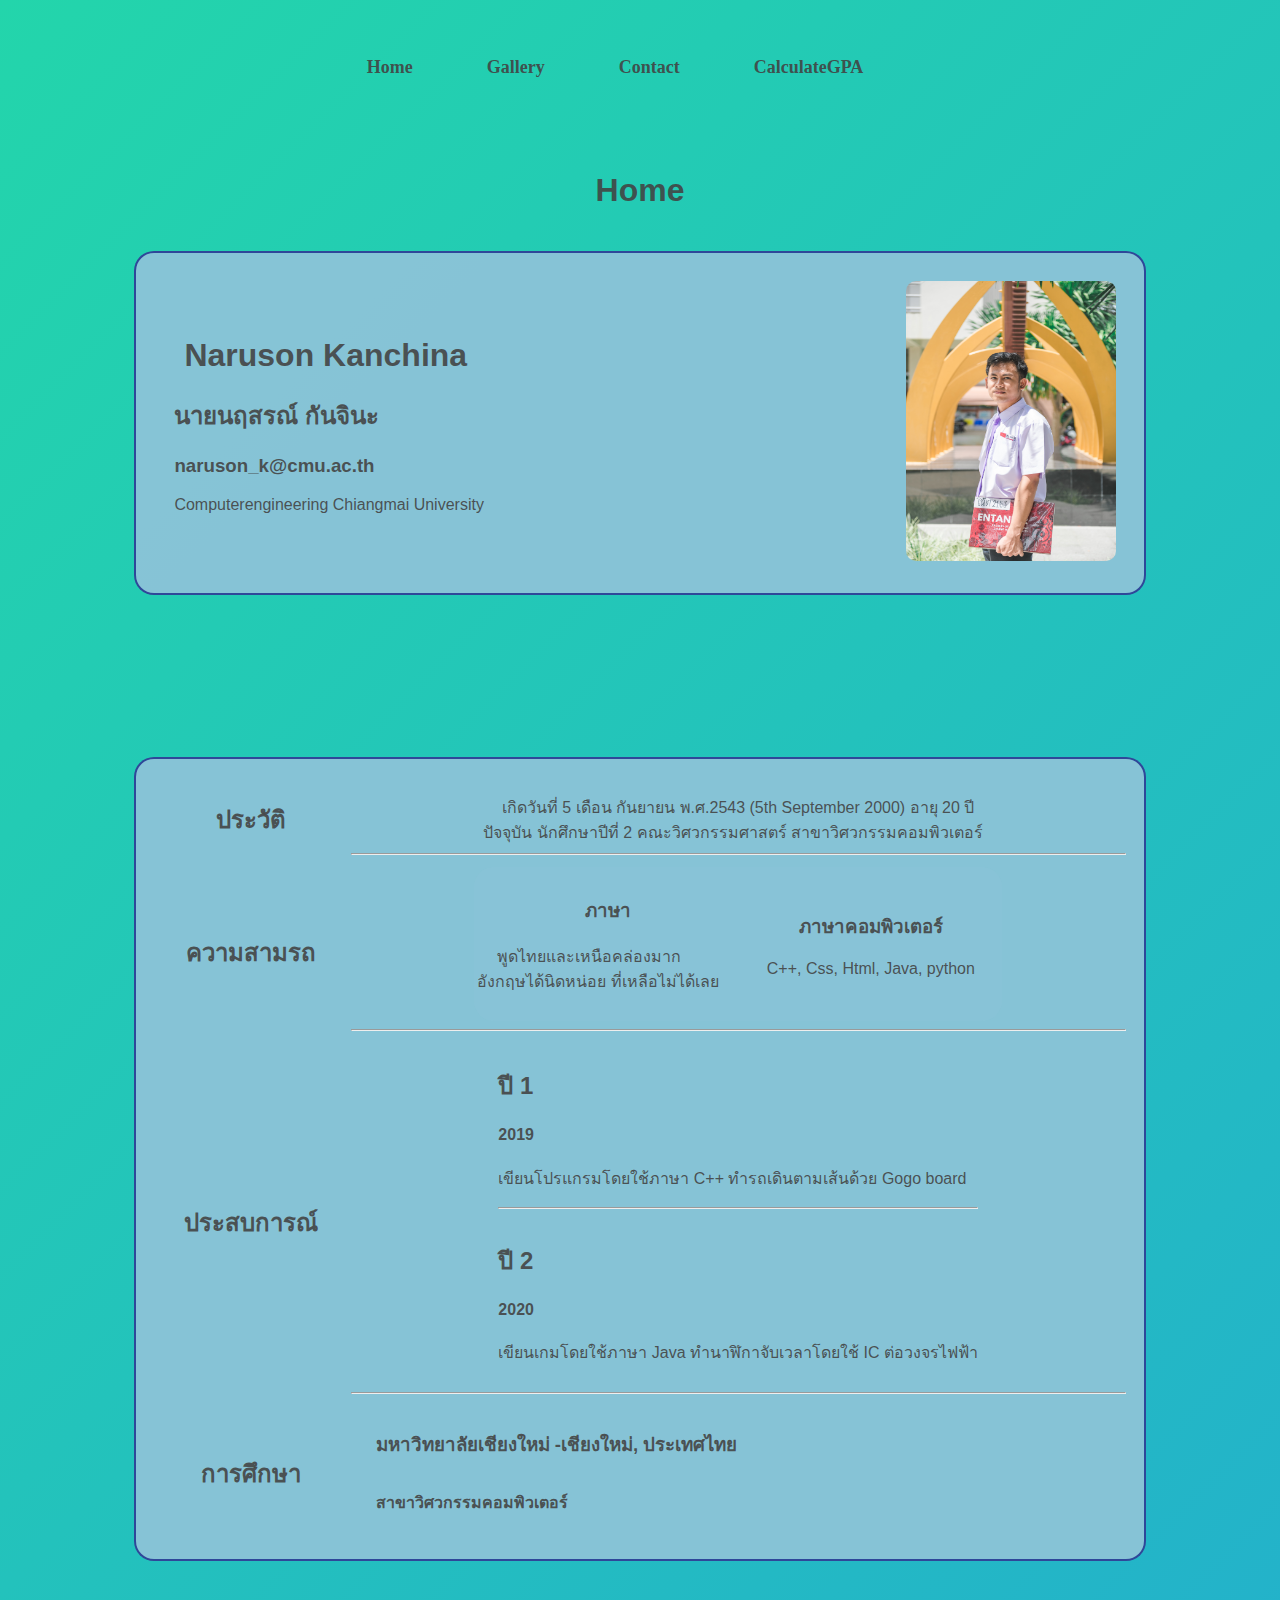
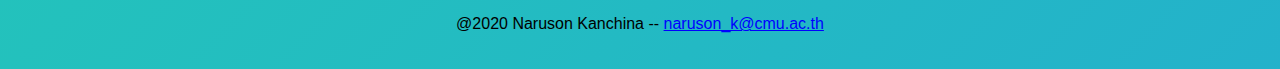
<file: index.html>
<!doctype html>
<div class="container custom-scrollbar">
  <html>
    <head>
      <link rel="stylesheet" href="style.css">
    </head>
    <script src="script.js"></script>
    </script>
    <body>
      <header>
        <nav>
          <center>
            <div class="topnav">
              <li><a  href="index.html"><h4><belgano>Home</belgano></h4></a></li>
              <li><a  href="Gallery.html"><h4><belgano>Gallery</belgano></h4></a></li>
              <li><a  href="Contact.html"><h4><belgano>Contact</belgano></h4></a></li>
              <li><a  href="CalculateGPA.html"><h4><belgano>CalculateGPA</belgano></h4></a></li>
            </div>
          </center>
        </nav>
      </header>
      <center><h1><san style="padding: 30px;" >Home</san></h1></center>
      <table width="80%" align="center" style="padding: 15px;  border:2px solid; color:rgba(18, 29, 133, 0.753) ; ">
        <tbody>
          <tr>
            <td width="80%">
              <h1><san style=" padding: 30px;" >Naruson Kanchina</san></h1>
              <h2><san style=" padding: 20px;">นายนฤสรณ์ กันจินะ</san></h2>
              <h3><san style=" padding: 20px;">naruson_k@cmu.ac.th</san></h3>
              <p><san style="  padding: 20px;">Computerengineering Chiangmai University</san></p>
            </td>
            <td align="center">
                <img src="002.jpg" width="210" height="280">
            </td>
          </tr>
        </tbody>
      </table><br><br><br><br><br><br><br><br><br>
      <table width="80%" align="center" style="padding: 15px;  border:2px solid; color:rgba(18, 29, 133, 0.753) ; ">
        <tbody>
          <tr align="center" style="border: darkslategray; padding: 20px;">
            <td width="20%">
              <h2><san>ประวัติ</san></h2>
            </td>
            <td>
              <san style="padding: 10px;"><br>
                เกิดวันที่ 5 เดือน กันยายน พ.ศ.2543 (5th September 2000) อายุ 20 ปี <br>
                ปัจจุบัน นักศึกษาปีที่ 2 คณะวิศวกรรมศาสตร์ สาขาวิศวกรรมคอมพิวเตอร์
              </san><hr>
            </td>
          </tr>
          <tr align="center" style="border: darkslategray;">
            <td width="20%">
              <h2><san>ความสามรถ</san></h2>
            </td>
            <td>
              <table>
                <tbody>
                  <tr>
                    <td>
                      <h3 align="center"><san>ภาษา</san></h3>
                      <p>
                        <san style="padding: 20px;">
                          พูดไทยและเหนือคล่องมาก <br> อังกฤษได้นิดหน่อย ที่เหลือไม่ได้เลย
                        </san>
                      </p>
                    </td>
                    <td style="padding: 25px;">
                      <h3 align="center" ><san>ภาษาคอมพิวเตอร์</san></h3>
                        <p>
                          <san>
                            C++, Css, Html, Java, python
                          </san>
                        </p>
                    </td>
                  </tr>
                </tbody>
              </table><hr style="color:rgb(0, 0, 0); ;">
            </td>
          </tr>
          <tr align="center" style="border: darkslategray;">
            <td width="20%">
              <h2><san>ประสบการณ์</san></h2>
            </td>
            <td>
              <table style="background-color: transparent;">
                <tbody>
                  <tr>
                    <td>
                      <h2 align="left"><san>ปี 1</san></h2>
                      <h4><san>2019</san></h4>
                      <p>
                        <san>
                          เขียนโปรแกรมโดยใช้ภาษา C++ ทำรถเดินตามเส้นด้วย Gogo board
                        </san>
                      </p><hr>
                    </td>
                  </tr>
                  <tr>
                    <td>
                      <h2 align="left"><san>ปี 2</san></h2>
                      <h4><san>2020</san></h4>
                      <p>
                        <san>
                          เขียนเกมโดยใช้ภาษา Java ทำนาฬิกาจับเวลาโดยใช้ IC ต่อวงจรไฟฟ้า
                        </san>
                      </p>
                    </td>
                  </tr>
                </tbody>
              </table><hr>
            </td>
          </tr>
          <tr  style="border: darkslategray;">
            <td width="20%" align="center">
              <h2><san>การศึกษา</san></h2>
            </td>
            <td>
                <h3 style="padding: 5px;"><san style="padding: 20px;">มหาวิทยาลัยเชียงใหม่ -เชียงใหม่, ประเทศไทย</san></h3>
                <h4 style="padding: 5px;"><san style="padding: 20px;">สาขาวิศวกรรมคอมพิวเตอร์</san></h4>
            </td>
          </tr>
        </tbody>
      </table>
      <br>
        <p align="center" style="padding: 20px;">
            <san style="color: black;">
               @2020 Naruson Kanchina  --
                <a href = "mailto:naruson_k@cmu.ac.th?subject = Feedback&body = Message" style="color:blue;">
                  naruson_k@cmu.ac.th
                  </a>
            </san>
        </p>
    </body>
  </html>
</div>
</file>
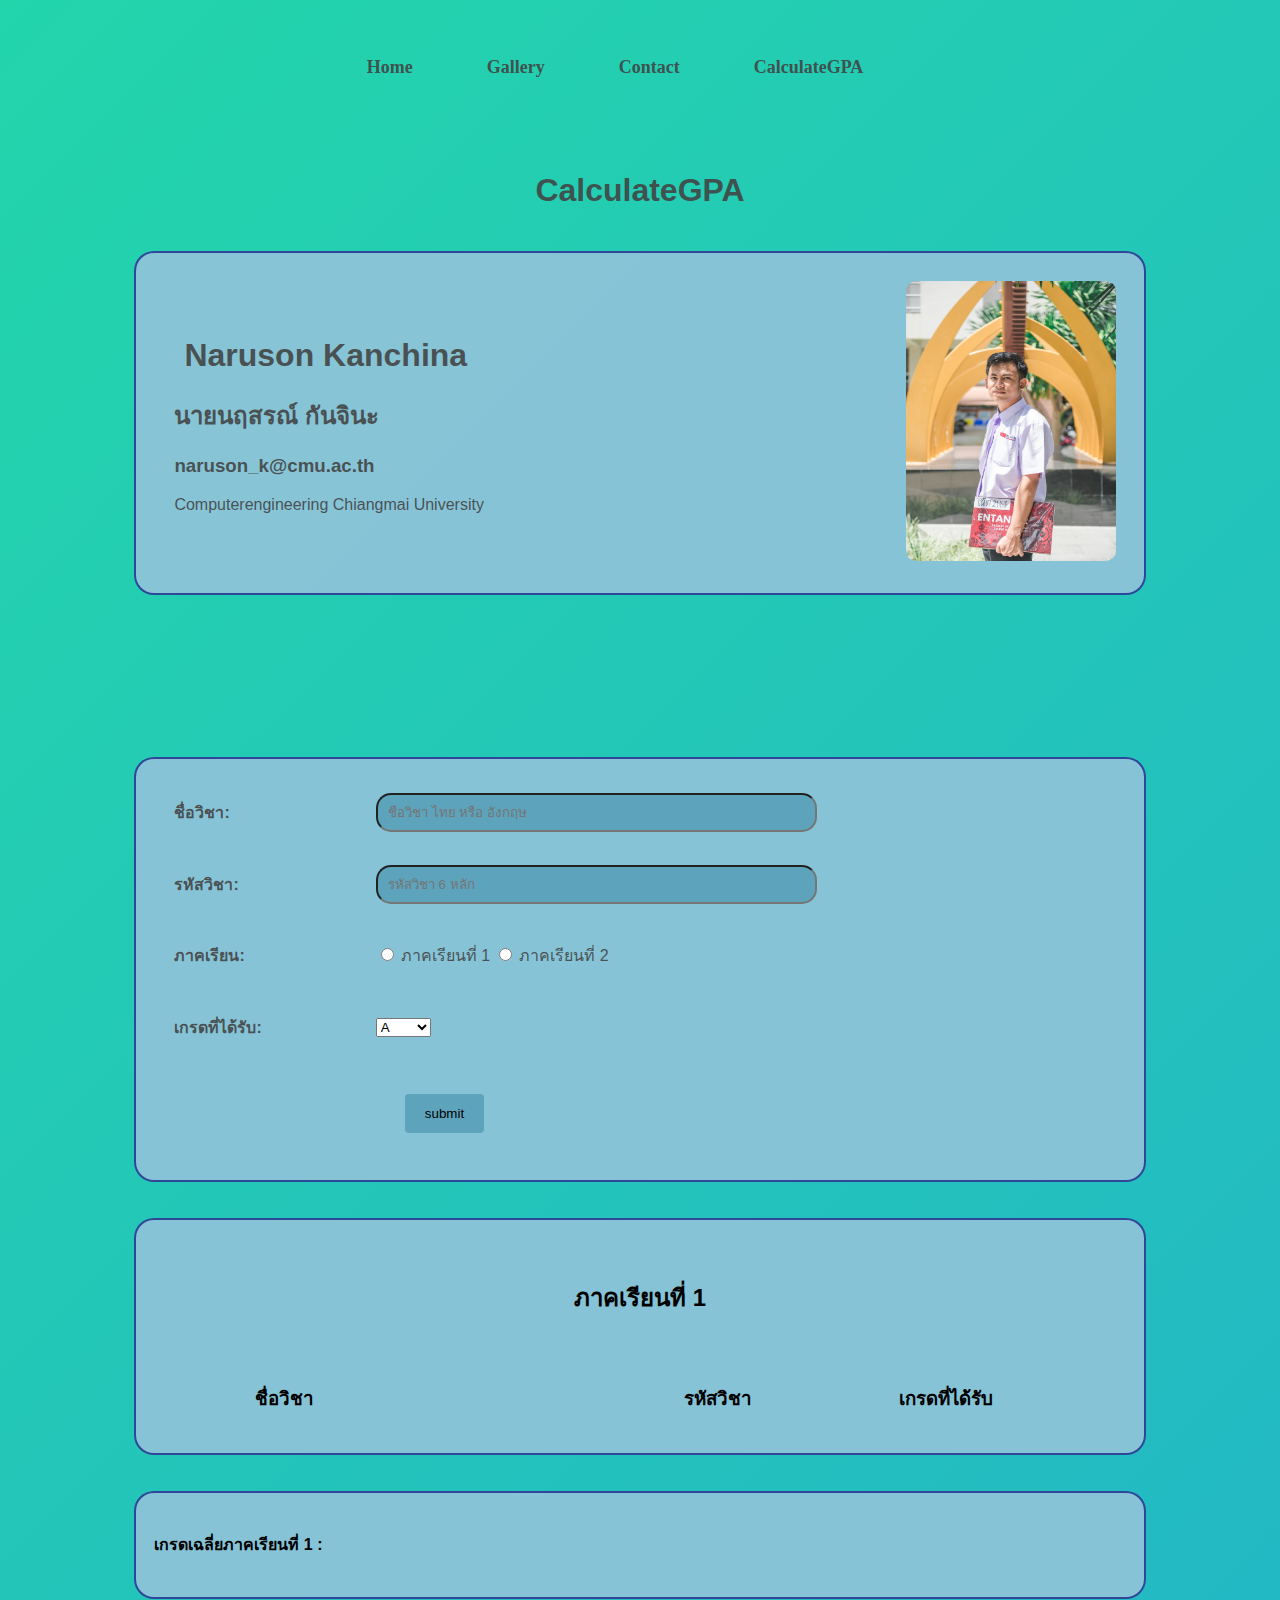
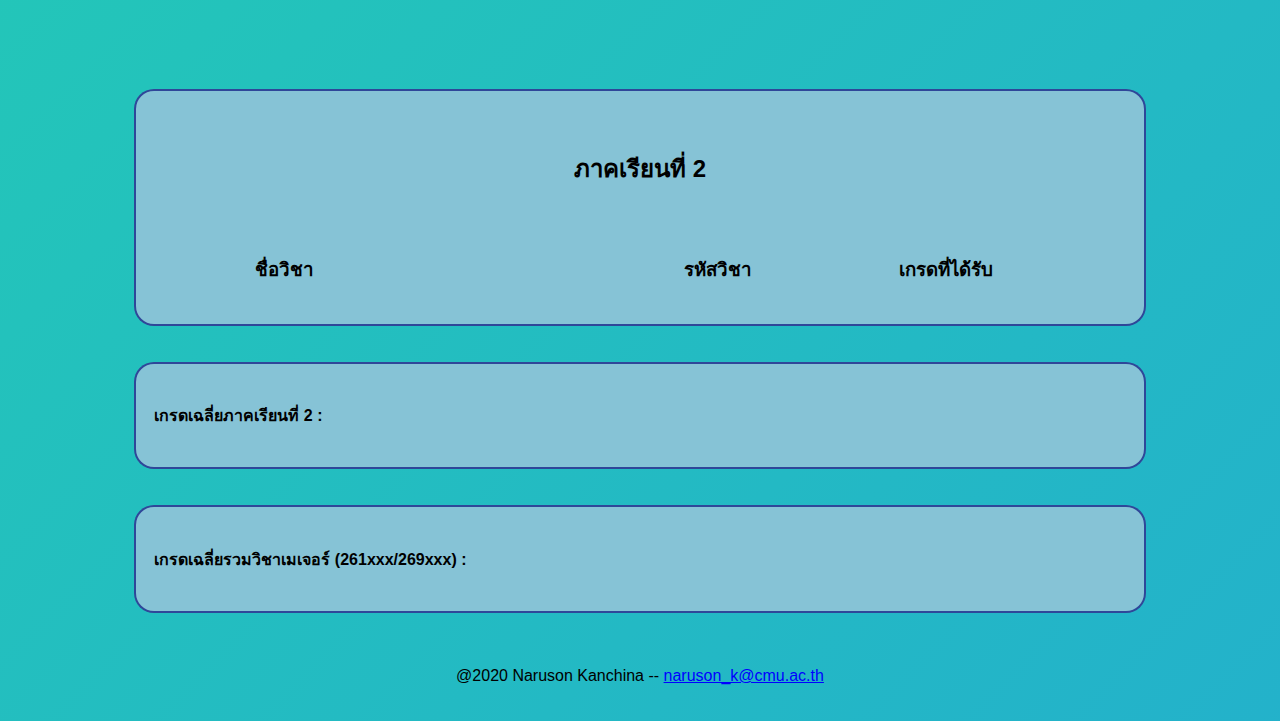
<file: CalculateGPA.html>
<!doctype html>
<div class="container custom-scrollbar">
  <html>
    <head>
      <link rel="stylesheet" href="style.css">
    </head>
    <body>
      <header>
        <nav>
          <center>
            <div class="topnav">
              <li><a  href="index.html"><h4><belgano>Home</belgano></h4></a></li>
              <li><a  href="Gallery.html"><h4><belgano>Gallery</belgano></h4></a></li>
              <li><a  href="Contact.html"><h4><belgano>Contact</belgano></h4></a></li>
              <li><a  href="CalculateGPA.html"><h4><belgano>CalculateGPA</belgano></h4></a></li>
            </div>
          </center>
        </nav>
      </header>
      <center><h1><san style="padding: 30px;" >CalculateGPA</san></h1></center>
      <table width="80%" align="center" style="padding: 15px;  border:2px solid; color:rgba(18, 29, 133, 0.753) ; ">
        <tbody>
          <tr>
            <td width="80%">
              <h1><san style=" padding: 30px;" >Naruson Kanchina</san></h1>
              <h2><san style=" padding: 20px;">นายนฤสรณ์ กันจินะ</san></h2>
              <h3><san style=" padding: 20px;">naruson_k@cmu.ac.th</san></h3>
              <p><san style="  padding: 20px;">Computerengineering Chiangmai University</san></p>
            </td>
            <td align="center">
                <img src="002.jpg" width="210" height="280">
            </td>
          </tr>
        </tbody>
      </table><br><br><br><br><br><br><br><br><br>
      <form action="#" id="form">
        <table width="80%" align="center" style="padding: 15px;  border:2px solid; color:rgba(18, 29, 133, 0.753) ; ">
            <tbody>
                <tr>
                    <tr>
                        <td>
                            <h4>
                                <label><san style="padding: 20px;">ชื่อวิชา:</san></label>
                            </h4>
                        </td>
                        <td>
                            <input size="50%" id="subject" type="text" name="subject" value width="50px" placeholder="ชือวิชา ไทย หรือ อังกฤษ" style="padding: 10px;">
                        </td>
                    </tr>
                    <tr>
                        <td>
                            <h4>
                                <label><san style="padding: 20px;">รหัสวิชา:</san></label>
                            </h4>
                        </td>
                        <td>
                            <input size="50%" id="code-subject" type="text"  name="code-subject" value width="50px" placeholder="รหัสวิชา 6 หลัก" style="padding: 10px;" ></input>
                        </td>
                    </tr>
                    <tr>
                        <td>
                            <h4>
                                <label><san style="padding: 20px;">ภาคเรียน:</san></label>
                            </h4>
                        </td>
                        <td>
                            <form >
                                <input id="term1" type="radio" name="term" value="term1">
                                <label for="term1"><san>ภาคเรียนที่ 1</san></label>
                                <input id="term2" type="radio" name="term" value="term2">
                                <label for="term2"><san>ภาคเรียนที่ 2</san></label>
                            </form>
                        </td>
                    </tr>
                    <tr>
                        <td>
                            <h4>
                                <label><san style="padding: 20px;">เกรดที่ได้รับ:</san></label>
                            </h4>
                        </td>
                        <td>
                            <select name ="gpa" id = "gpa" itemref="gpa" >
                                <optgroup label="GPA">
                                    <option value="A" >A</option>
                                    <option value="B+">B+</option>
                                    <option value="B">B</option>
                                    <option value="C+">C+</option>
                                    <option value="C">C</option>
                                    <option value="D+">D+</option>
                                    <option value="D">D</option>
                                    <option value="F">F</option>
                                </optgroup><br>
                            </select>
                        </td>
                    </tr>
                    <tr>
                        <td>
                        </td>
                        <td style="padding: 30px;" >
                            <submit><input width="80%" type="submit" name="submit" value="submit"  style="color: black;"></submit>
                        </td>
                    </tr>
                </tr>
            </tbody>
        </table><br>
    </form>
    <br>
    <table width="80%" align="center" style="padding: 15px;  border:2px solid; color:rgba(18, 29, 133, 0.753) ; ">
        <thead>
            <tr>
                <td>
                    <center>
                        <h2><san style="color: black; border: black;">ภาคเรียนที่ 1</san></h2>
                    </center>
                </td>
            </tr>
            <tr>
                <td>
                    <table width="80%" align="center" style="background-color: transparent;">
                        <thead>
                            <tr>
                                <tr>
                                    <td width="50%">
                                        <h3><san style="color: black;">ชื่อวิชา</san></h3>
                                    </td>
                                    <td width="25%">
                                        <h3><san style="color: black;">รหัสวิชา</san></h3>
                                    </td>
                                    <td width="15%">
                                        <h3><san style="color: black;">เกรดที่ได้รับ</san></h3>
                                    </td>
                                </tr>
                            </tr>
                        </thead>
                        <tbody id="showtable">
                            
                        </tbody>
                        
                    </table>
                </td>
            </tr>
        </thead> 
    </table><br><br>
    <table width="80%" align="center" style="padding: 15px;  border:2px solid; color:rgba(18, 29, 133, 0.753) ; ">
        <tbody>
            <tr>
                <td width="20%">
                    <h4><san style="color: black; border: black;">เกรดเฉลี่ยภาคเรียนที่ 1 : </san></san></h4>
                </td>
                <td id="td_grade_1" style="color: black;">
                    
                </td>
            </tr>
        </tbody>  
    </table>
    <br><br><br><br><br>
    <table width="80%" align="center" style="padding: 15px;  border:2px solid; color:rgba(18, 29, 133, 0.753) ; ">
          <thead>
            <tr>
                <td>
                    <center>
                        <h2><san style="color: black; border: black;">ภาคเรียนที่ 2 </san></h2>
                    </center>
                </td>
            </tr>
            <tr>
                <td>
                    <table width="80%" align="center" style="background-color: transparent;">
                        <thead>
                            <tr>
                                <tr>
                                    <td width="50%">
                                        <h3><san style="color: black;">ชื่อวิชา</san></h3>
                                    </td>
                                    <td width="25%">
                                        <h3><san style="color: black;">รหัสวิชา</san></h3>
                                    </td>
                                    <td width="15%">
                                        <h3><san style="color: black;">เกรดที่ได้รับ</san></h3>
                                    </td>
                                </tr>
                            </tr>
                        </thead>
                        <tbody id="showtable_2">
                            
                        </tbody>
                    </table>
                </td>
            </tr>
        </thead>
      </table><br><br>
      <table width="80%" align="center" style="padding: 15px;  border:2px solid; color:rgba(18, 29, 133, 0.753) ; ">
        <tbody>
            <tr>
                <td width="20%">
                    <h4><san style="color: black; border: black;">เกรดเฉลี่ยภาคเรียนที่ 2 : </san></san></h4>
                </td>
                <td id="td_grade_2" style="color: black;">
                    
                </td>
            </tr>
        </tbody>  
    </table>
    <br><br>
    <table width="80%" align="center" style="padding: 15px;  border:2px solid; color:rgba(18, 29, 133, 0.753) ; ">
        <thead>
            <tr>
                <td width="40%">
                    <h4><san style="color: black; border: black;">เกรดเฉลี่ยรวมวิชาเมเจอร์ (261xxx/269xxx) :</san></h4>
                </td>
                <td id="261_grade" style="color: black;">
                   
                </td>
            </tr>
      </thead>
    </table>
      <br>
        <p align="center" style="padding: 20px;">
            <san style="color: black;">
               @2020 Naruson Kanchina  --
                <a href = "mailto:naruson_k@cmu.ac.th?subject = Feedback&body = Message" style="color:blue;">
                  naruson_k@cmu.ac.th
                  </a>
            </san>
        </p>
    </body>
  </html>
  <script src="script.js"></script>
</div>
</file>
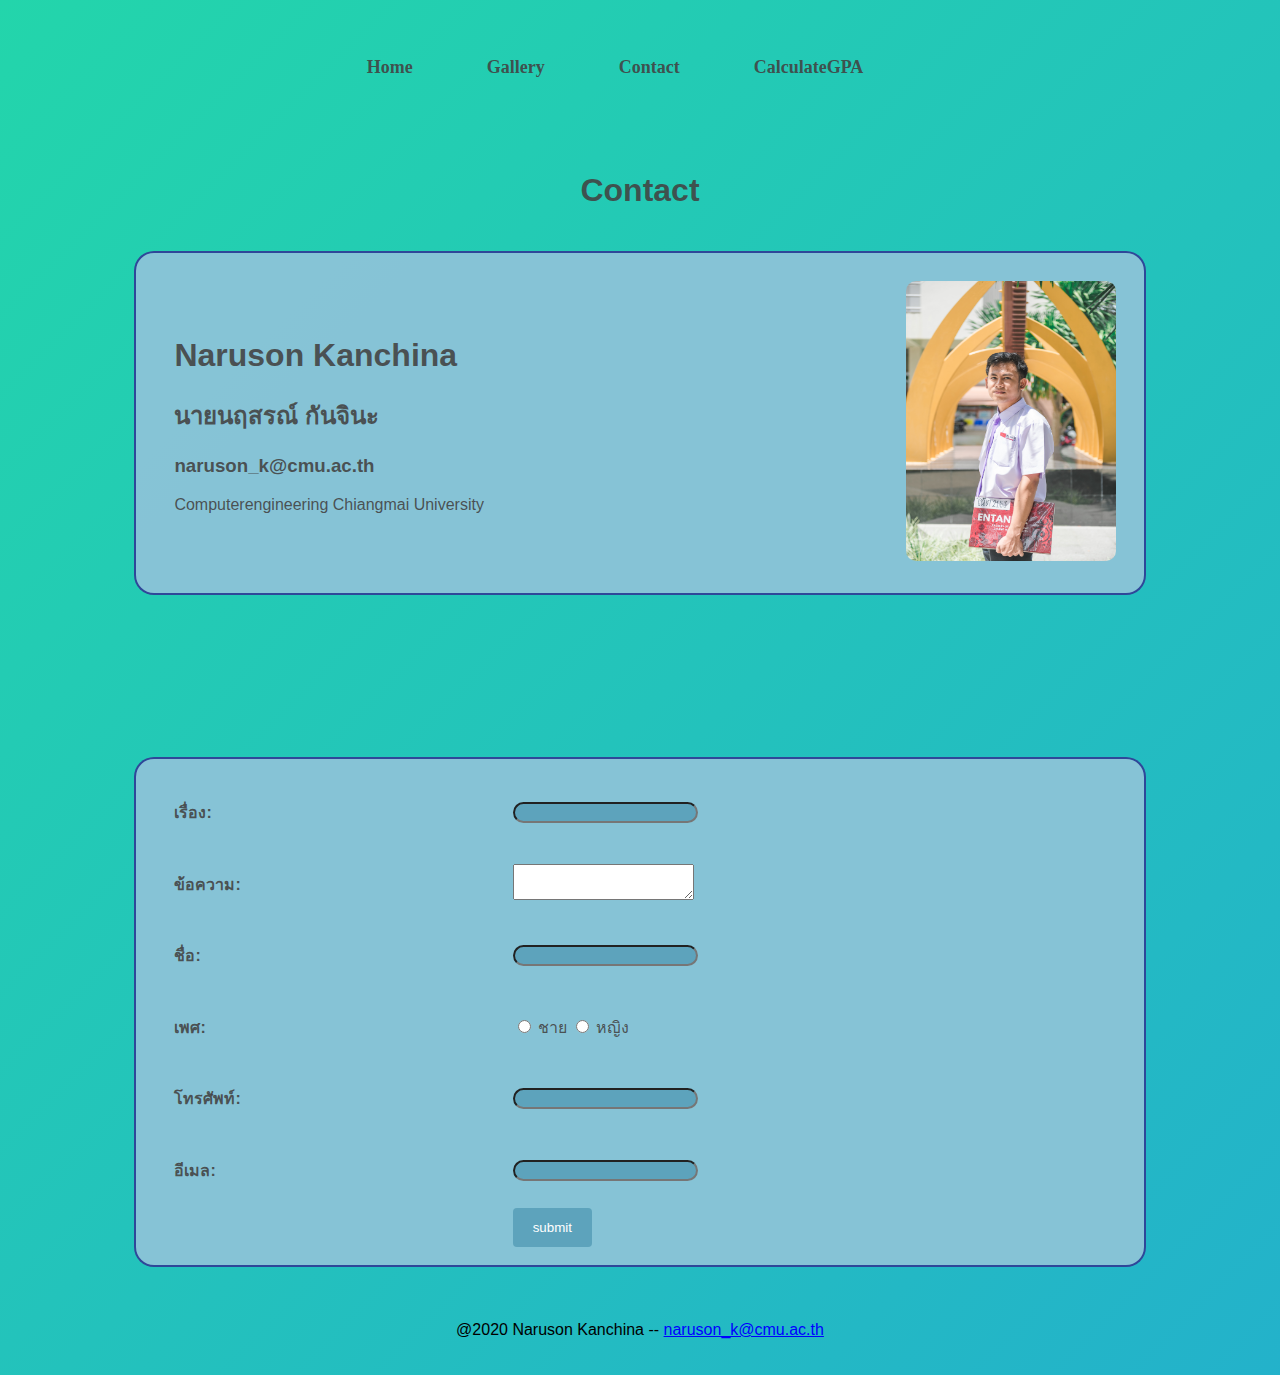
<file: Contact.html>
<!doctype html>
<div class="container custom-scrollbar">
    <html>
    <head>
        <link rel="stylesheet" href="style.css">
    </head>

    <body>
        <header>
        <nav>
            <center>
                <div class="topnav">
                    <li><a  href="index.html"><h4><belgano>Home</belgano></h4></a></li>
                    <li><a  href="Gallery.html"><h4><belgano>Gallery</belgano></h4></a></li>
                    <li><a  href="Contact.html"><h4><belgano>Contact</belgano></h4></a></li>
                    <li><a  href="CalculateGPA.html"><h4><belgano>CalculateGPA</belgano></h4></a></li>
                </div>
            </center>
        </nav>
        </header>
        <center><h1><san style="padding: 30px;">Contact</san></h1></center>
        <table width="80%" align="center" style="padding: 15px;  border:2px solid; color:rgba(18, 29, 133, 0.753) ; ">
            <tbody><tr>
                <td width="80%">
                    <h1><san style=" padding: 20px;" >Naruson Kanchina</san></h1>
                    <h2><san style="padding: 20px;">นายนฤสรณ์ กันจินะ</san></h2>
                    <h3><san style="padding: 20px;">naruson_k@cmu.ac.th</san></h3>
                    <p><san style=" padding: 20px;">Computerengineering Chiangmai University</san></p>
                </td>
                <td align="center">
                    <img src="002.jpg" width="210" height="280">
                </td>
            </tr>
    </tbody></table>
    <br>
    <br>
    <br>
    <br>
    <br>
    <br>
    <br>
    <br>
    <br>
    <form action="#">
        <table width="80%" align="center" style="padding: 15px;  border:2px solid; color:rgba(18, 29, 133, 0.753) ; ">
            <tbody>
                <tr>
                    <tr>
                        <td>
                            <h4>
                                <label><san style="padding: 20px;">เรื่อง:</san></label>
                            </h4>
                        </td>
                        <td>
                            <input type="text" name="subject" value width="50px">
                        </td>
                    </tr>
                    <tr>
                        <td>
                            <h4>
                                <label><san style="padding: 20px;">ข้อความ:</san></label>
                            </h4>
                        </td>
                        <td>
                            <textarea type="text"  name="massage" value width="50px" ></textarea>
                        </td>
                    </tr>
                    <tr>
                        <td>
                            <h4>
                                <label><san style="padding: 20px;">ชื่อ:</san></label>
                            </h4>
                        </td>
                        <td>
                            <input type="text" name="name" value width="50px">
                        </td>
                    </tr>
                    <tr>
                        <td>
                            <h4>
                                <label><san style="padding: 20px;">เพศ:</san></label>
                            </h4>
                        </td>
                        <td>
                            <form>
                                <input type="radio" id="male" name="gender" value="male">
                                <label for="male"><san>ชาย</san></label>
                                <input type="radio" id="female" name="gender" value="female">
                                <label for="female"><san>หญิง</san></label>
                            </form>
                        </td>
                    </tr>
                    <tr>
                        <td>
                            <h4>
                                <label><san style="padding: 20px;">โทรศัพท์:</san></label>
                            </h4>
                        </td>
                        <td>
                            <input type="text" name="phone" value width="50px">
                        </td>
                    </tr>
                    <tr>
                        <td>
                            <h4>
                                <label><san style="padding: 20px;">อีเมล:</san></label>
                            </h4>
                        </td>
                        <td>
                            <input type="text" name="email" value width="50px">
                        </td>
                    </tr>
                    <tr>
                        <td></td>
                        <td>
                            <submit><input width="80%" type="submit" name="submit" value="submit"></submit>
                        </td>
                    </tr>
                </tr>
            </tbody>
        </table>
    </form>
    <br>
    <p align="center" style="padding: 20px;">
        <san style="color: black;">
            @2020 Naruson Kanchina  --
             <a href = "mailto:naruson_k@cmu.ac.th?subject = Feedback&body = Message" style="color:blue;">
               naruson_k@cmu.ac.th
               </a>
         </san>
    </p>
    </body>
    </html>
</div>
</file>
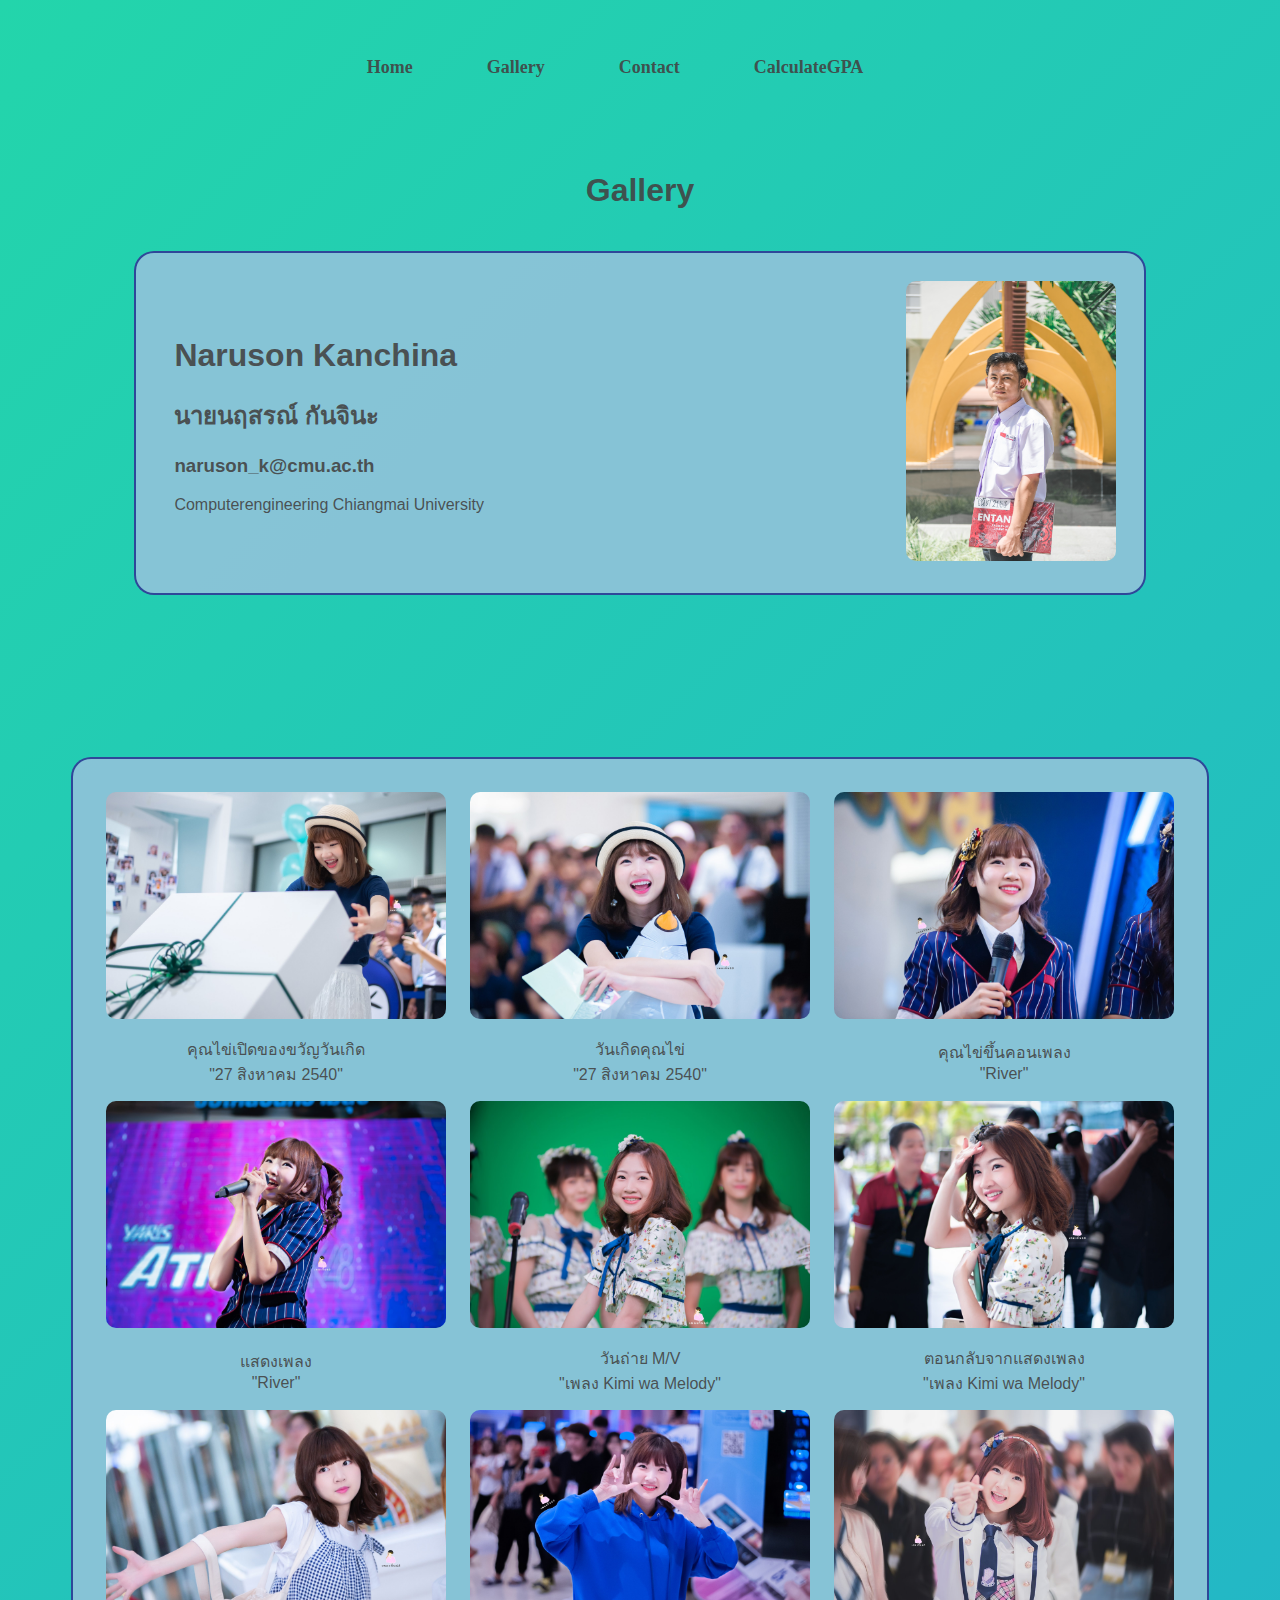
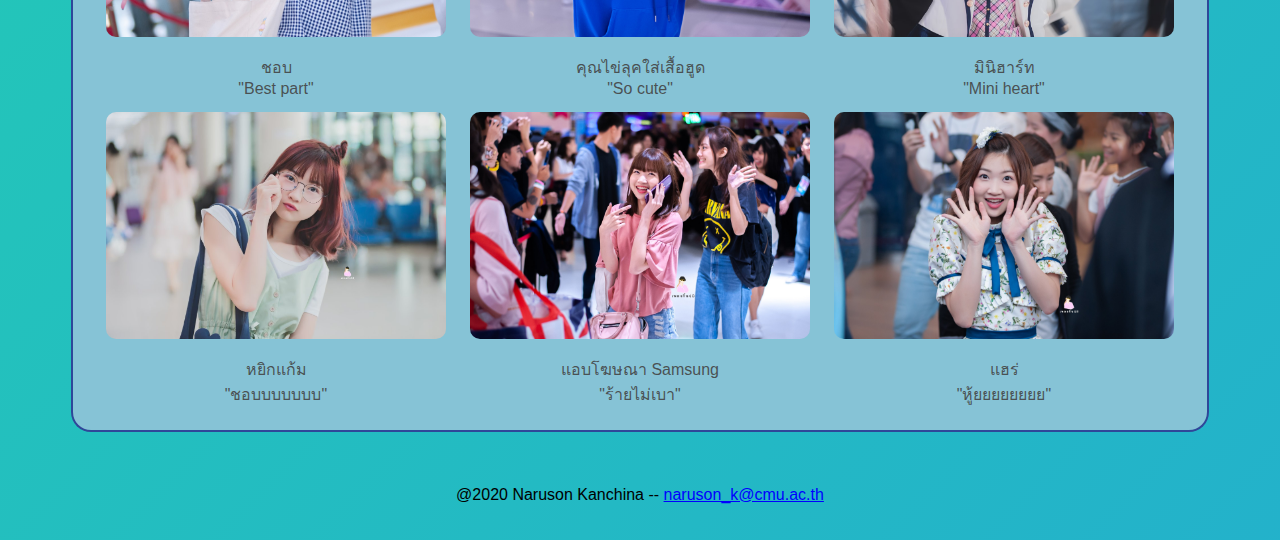
<file: Gallery.html>
<!doctype html>
<div class="container custom-scrollbar">
  <html>
    <head>
      <link rel="stylesheet" href="style.css">
    </head>
    
    <body>
      <header>
        <nav>
          <center>
            <div class="topnav">
              <li><a  href="index.html"><h4><belgano>Home</belgano></h4></a></li>
              <li><a  href="Gallery.html"><h4><belgano>Gallery</belgano></h4></a></li>
              <li><a  href="Contact.html"><h4><belgano>Contact</belgano></h4></a></li>
              <li><a  href="CalculateGPA.html"><h4><belgano>CalculateGPA</belgano></h4></a></li>
            </div>
          </center>
        </nav>
      </header>
      <center><h1><san style="padding: 30px;">Gallery</san></h1></center>
      <table width="80%" align="center" style="padding: 15px;  border:2px solid; color:rgba(18, 29, 133, 0.753) ; ">
          <tbody>
            <tr>
              <td width="80%">
                      <h1><san style=" padding: 20px;" >Naruson Kanchina</san></h1>
                      <h2><san style=" padding: 20px;">นายนฤสรณ์ กันจินะ</san></h2>
                      <h3><san style=" padding: 20px;">naruson_k@cmu.ac.th</san></h3>
                      <p><san style="  padding: 20px;">Computerengineering Chiangmai University</san></p>
              </td>
              <td align="center">
                  <img src="002.jpg" width="210" height="280">
              </td>
            </tr>
          </tbody>

        </table>
        <table width="80%" align="center" style="  border:2px solid; color:rgba(18, 29, 133, 0.753) ; padding: 20px; ">
          <tbody>
            <tr align="center" style="border: darkslategray;">
              <td>
                <img src="001.jpg" alt height="227px" width="340px">
              </td>
              <td>
                <img src="003.jpg" alt height="227px" width="340px">
              </td>
              <td>
                <img src="004.jpg" alt height="227px" width="340px">
              </td>
            </tr>
            <tr align="center">
              <td><san>
                คุณไข่เปิดของขวัญวันเกิด<br>
                "27 สิงหาคม 2540"
              </san></td>
              <td><san>
                วันเกิดคุณไข่<br>
                "27 สิงหาคม 2540"
              </san></td>
              <td><san>
                คุณไข่ขึ้นคอนเพลง<br>
                "River"
              </san></td>
            </tr>
            <tr align="center" style="border: darkslategray;">
              <td>
                <img src="005.jpg" alt height="227px" width="340px">
              </td>
              <td>
                <img src="006.jpg" alt height="227px" width="340px">
              </td>
              <td>
                <img src="007.jpg" alt height="227px" width="340px">
              </td>
            </tr>
            <tr align="center">
              <td><san>
                แสดงเพลง
                <br>
                "River"
              </san></td><br>
              <td><san>
                วันถ่าย M/V
                <br>
                "เพลง Kimi wa Melody"
              </san></td><br>
              <td><san>
                ตอนกลับจากแสดงเพลง
                <br>
                "เพลง Kimi wa Melody"
              </san></td><br>
              <tr align="center" style="border: darkslategray;">
                <td>
                  <img src="008.jpg" alt height="227px" width="340px">
                </td>
                <td>
                  <img src="009.jpg" alt height="227px" width="340px">
                </td>
                <td>
                  <img src="010.jpg" alt height="227px" width="340px">
                </td>
              </tr>
              <tr align="center">
                <td><san>
                  ชอบ
                  <br>
                  "Best part"
                </san></td><br>
                <td><san>
                  คุณไข่ลุคใส่เสื้อฮูด
                  <br>
                  "So cute"
                </san></td><br>
                <td><san>
                  มินิฮาร์ท
                  <br>
                  "Mini heart"
                </san></td><br>
                <tr align="center" style="border: darkslategray;">
                  <td>
                    <img src="011.jpg" alt height="227px" width="340px">
                  </td>
                  <td>
                    <img src="012.png" alt height="227px" width="340px">
                  </td>
                  <td>
                    <img src="013.jpg" alt height="227px" width="340px">
                  </td>
                </tr>
                <tr align="center">
                  <td>
                      <san>
                        หยิกแก้ม
                        <br>
                        "ชอบบบบบบบ"
                      </san>
                </td><br>
                  <td><san>
                    แอบโฆษณา Samsung
                    <br>
                    "ร้ายไม่เบา"
                  </san></td><br>
                  <td><san>
                    แฮร่
                    <br>
                    "หู้ยยยยยยยย"
                  </san></td><br>
          </tbody>
        </table>
        <br>
        <p align="center" style="padding: 20px;">
            <san style="color: black;">
               @2020 Naruson Kanchina  --
                <a href = "mailto:naruson_k@cmu.ac.th?subject = Feedback&body = Message" style="color:blue;">
                  naruson_k@cmu.ac.th
                  </a>
            </san>
        </p>
    </body>
  </html>
</div>
</file>
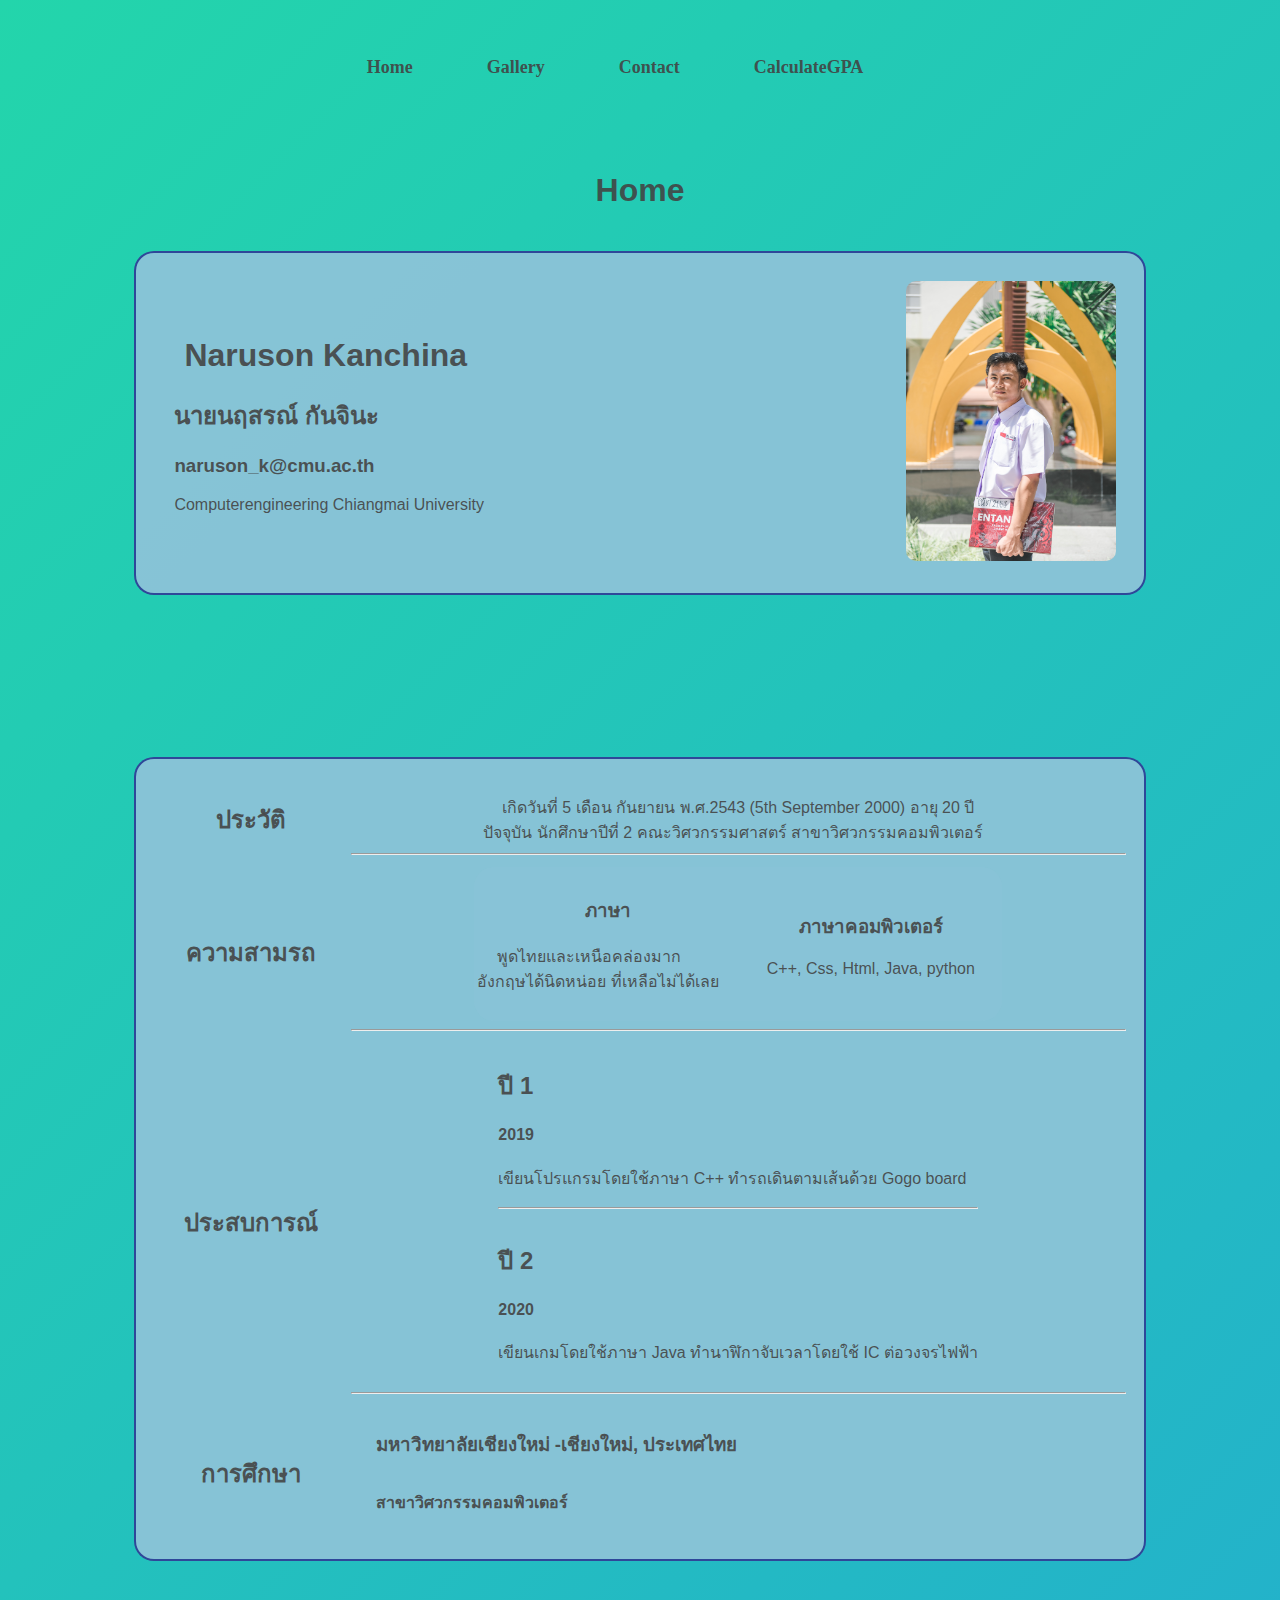
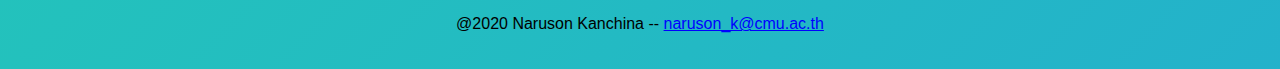
<file: Homepage.html>
<!doctype html>
<div class="container custom-scrollbar">
  <html>
    <head>
      <link rel="stylesheet" href="style.css">
    </head>
    <script src="script.js"></script>
    </script>
    <body>
      <header>
        <nav>
          <center>
            <div class="topnav">
              <li><a  href="Homepage.html"><h4><belgano>Home</belgano></h4></a></li>
              <li><a  href="Gallery.html"><h4><belgano>Gallery</belgano></h4></a></li>
              <li><a  href="Contact.html"><h4><belgano>Contact</belgano></h4></a></li>
              <li><a  href="CalculateGPA.html"><h4><belgano>CalculateGPA</belgano></h4></a></li>
            </div>
          </center>
        </nav>
      </header>
      <center><h1><san style="padding: 30px;" >Home</san></h1></center>
      <table width="80%" align="center" style="padding: 15px;  border:2px solid; color:rgba(18, 29, 133, 0.753) ; ">
        <tbody>
          <tr>
            <td width="80%">
              <h1><san style=" padding: 30px;" >Naruson Kanchina</san></h1>
              <h2><san style=" padding: 20px;">นายนฤสรณ์ กันจินะ</san></h2>
              <h3><san style=" padding: 20px;">naruson_k@cmu.ac.th</san></h3>
              <p><san style="  padding: 20px;">Computerengineering Chiangmai University</san></p>
            </td>
            <td align="center">
                <img src="002.jpg" width="210" height="280">
            </td>
          </tr>
        </tbody>
      </table><br><br><br><br><br><br><br><br><br>
      <table width="80%" align="center" style="padding: 15px;  border:2px solid; color:rgba(18, 29, 133, 0.753) ; ">
        <tbody>
          <tr align="center" style="border: darkslategray; padding: 20px;">
            <td width="20%">
              <h2><san>ประวัติ</san></h2>
            </td>
            <td>
              <san style="padding: 10px;"><br>
                เกิดวันที่ 5 เดือน กันยายน พ.ศ.2543 (5th September 2000) อายุ 20 ปี <br>
                ปัจจุบัน นักศึกษาปีที่ 2 คณะวิศวกรรมศาสตร์ สาขาวิศวกรรมคอมพิวเตอร์
              </san><hr>
            </td>
          </tr>
          <tr align="center" style="border: darkslategray;">
            <td width="20%">
              <h2><san>ความสามรถ</san></h2>
            </td>
            <td>
              <table>
                <tbody>
                  <tr>
                    <td>
                      <h3 align="center"><san>ภาษา</san></h3>
                      <p>
                        <san style="padding: 20px;">
                          พูดไทยและเหนือคล่องมาก <br> อังกฤษได้นิดหน่อย ที่เหลือไม่ได้เลย
                        </san>
                      </p>
                    </td>
                    <td style="padding: 25px;">
                      <h3 align="center" ><san>ภาษาคอมพิวเตอร์</san></h3>
                        <p>
                          <san>
                            C++, Css, Html, Java, python
                          </san>
                        </p>
                    </td>
                  </tr>
                </tbody>
              </table><hr style="color:rgb(0, 0, 0); ;">
            </td>
          </tr>
          <tr align="center" style="border: darkslategray;">
            <td width="20%">
              <h2><san>ประสบการณ์</san></h2>
            </td>
            <td>
              <table style="background-color: transparent;">
                <tbody>
                  <tr>
                    <td>
                      <h2 align="left"><san>ปี 1</san></h2>
                      <h4><san>2019</san></h4>
                      <p>
                        <san>
                          เขียนโปรแกรมโดยใช้ภาษา C++ ทำรถเดินตามเส้นด้วย Gogo board
                        </san>
                      </p><hr>
                    </td>
                  </tr>
                  <tr>
                    <td>
                      <h2 align="left"><san>ปี 2</san></h2>
                      <h4><san>2020</san></h4>
                      <p>
                        <san>
                          เขียนเกมโดยใช้ภาษา Java ทำนาฬิกาจับเวลาโดยใช้ IC ต่อวงจรไฟฟ้า
                        </san>
                      </p>
                    </td>
                  </tr>
                </tbody>
              </table><hr>
            </td>
          </tr>
          <tr  style="border: darkslategray;">
            <td width="20%" align="center">
              <h2><san>การศึกษา</san></h2>
            </td>
            <td>
                <h3 style="padding: 5px;"><san style="padding: 20px;">มหาวิทยาลัยเชียงใหม่ -เชียงใหม่, ประเทศไทย</san></h3>
                <h4 style="padding: 5px;"><san style="padding: 20px;">สาขาวิศวกรรมคอมพิวเตอร์</san></h4>
            </td>
          </tr>
        </tbody>
      </table>
      <br>
        <p align="center" style="padding: 20px;">
            <san style="color: black;">
               @2020 Naruson Kanchina  --
                <a href = "mailto:naruson_k@cmu.ac.th?subject = Feedback&body = Message" style="color:blue;">
                  naruson_k@cmu.ac.th
                  </a>
            </san>
        </p>
    </body>
  </html>
</div>
</file>
<file: style.css>
/*body {
    background-color: #add8e6;
    font-family: Helvetica Neue, Helvetica, Arial, sans-serif;
    color: rgba(66, 65, 65, 0.678);
    
  }*/
  body {
    background: linear-gradient(-45deg, #ee7752, #e73c7e, #23a6d5, #23d5ab);
    background-size: 400% 400%;
    animation: gradient 15s ease infinite;
  }
  
  @keyframes gradient {
    0% {
      background-position: 0% 50%;
    }
    50% {
      background-position: 100% 50%;
    }
    100% {
      background-position: 0% 50%;
    }
  }

  

  a {
    color: rgba(66, 65, 65, 0.897);
  }

  ul {
    list-style-type: none;
    margin: 0;
    padding: 0;
  }

  center {
    margin: auto;
    width: 80%;
    padding: 20px;
  }
  san{
    /*width: 20%;*/
    color: rgba(66, 65, 65, 0.884);
    font-family: sans-serif
  }

  belgrano{
    color: black;
    font-family: 'Belgrano';
    font-size: 22px;
  }

  right {
    position: absolute;
    right: 0px;
    width: 300px;
    padding: 10px;
  }
  
  li {
    display: inline-block;
    margin-right: 50px;
  }

  table {
    background-color: #88c3d6fb;
    border-radius: 20px;
    /*border: 1px solid black;*/
  }

  label{
    border-radius: 30px;
  }

  input{
    border-radius: 15px;
    background-color: #5ca3bbfb;
  }

  img{
    margin: 10px;
    border: black;
    border-radius: 10px;
  }

  .topnav {
    overflow: hidden;
  }

  .topnav a {
    float: left;
    color: b#000000;
    text-align: center;
    padding: 5px 10px;
    text-decoration: none;
    font-size: 18px;
  }
  
  .topnav a:hover {
    background-color:rgba(18, 29, 133, 0.473) ;
    color: black;
    border-radius: 20px;
  }
  
  .topnav a.active {
    background-color: #4CAF50;
    color: white;
  }
  
  ::-webkit-scrollbar {
    width: 20px;
  }
  
  ::-webkit-scrollbar-track {
    background-color: transparent;
  }
  
  ::-webkit-scrollbar-thumb {
    background-color: rgba(18, 29, 133, 0.308);
    border-radius: 20px;
    border: 6px solid transparent;
    background-clip: content-box;
  }
  
  ::-webkit-scrollbar-thumb:hover {
    background-color:  rgba(18, 29, 133, 0.678);
  }

  .dark-mode {
    background-color: black;
    color: white;
  }

  input[type=submit] {
    background-color: #5ca3bbfb;
    color: white;
    padding: 12px 20px;
    border: none;
    border-radius: 4px;
    cursor: pointer;
  }
  
  input[type=submit]:hover {
    background-color:rgba(18, 29, 133, 0.473);
  }

  option{
    background-color:rgba(18, 29, 133, 0.473) ;
    border-radius: 15px;
  }
</file>
